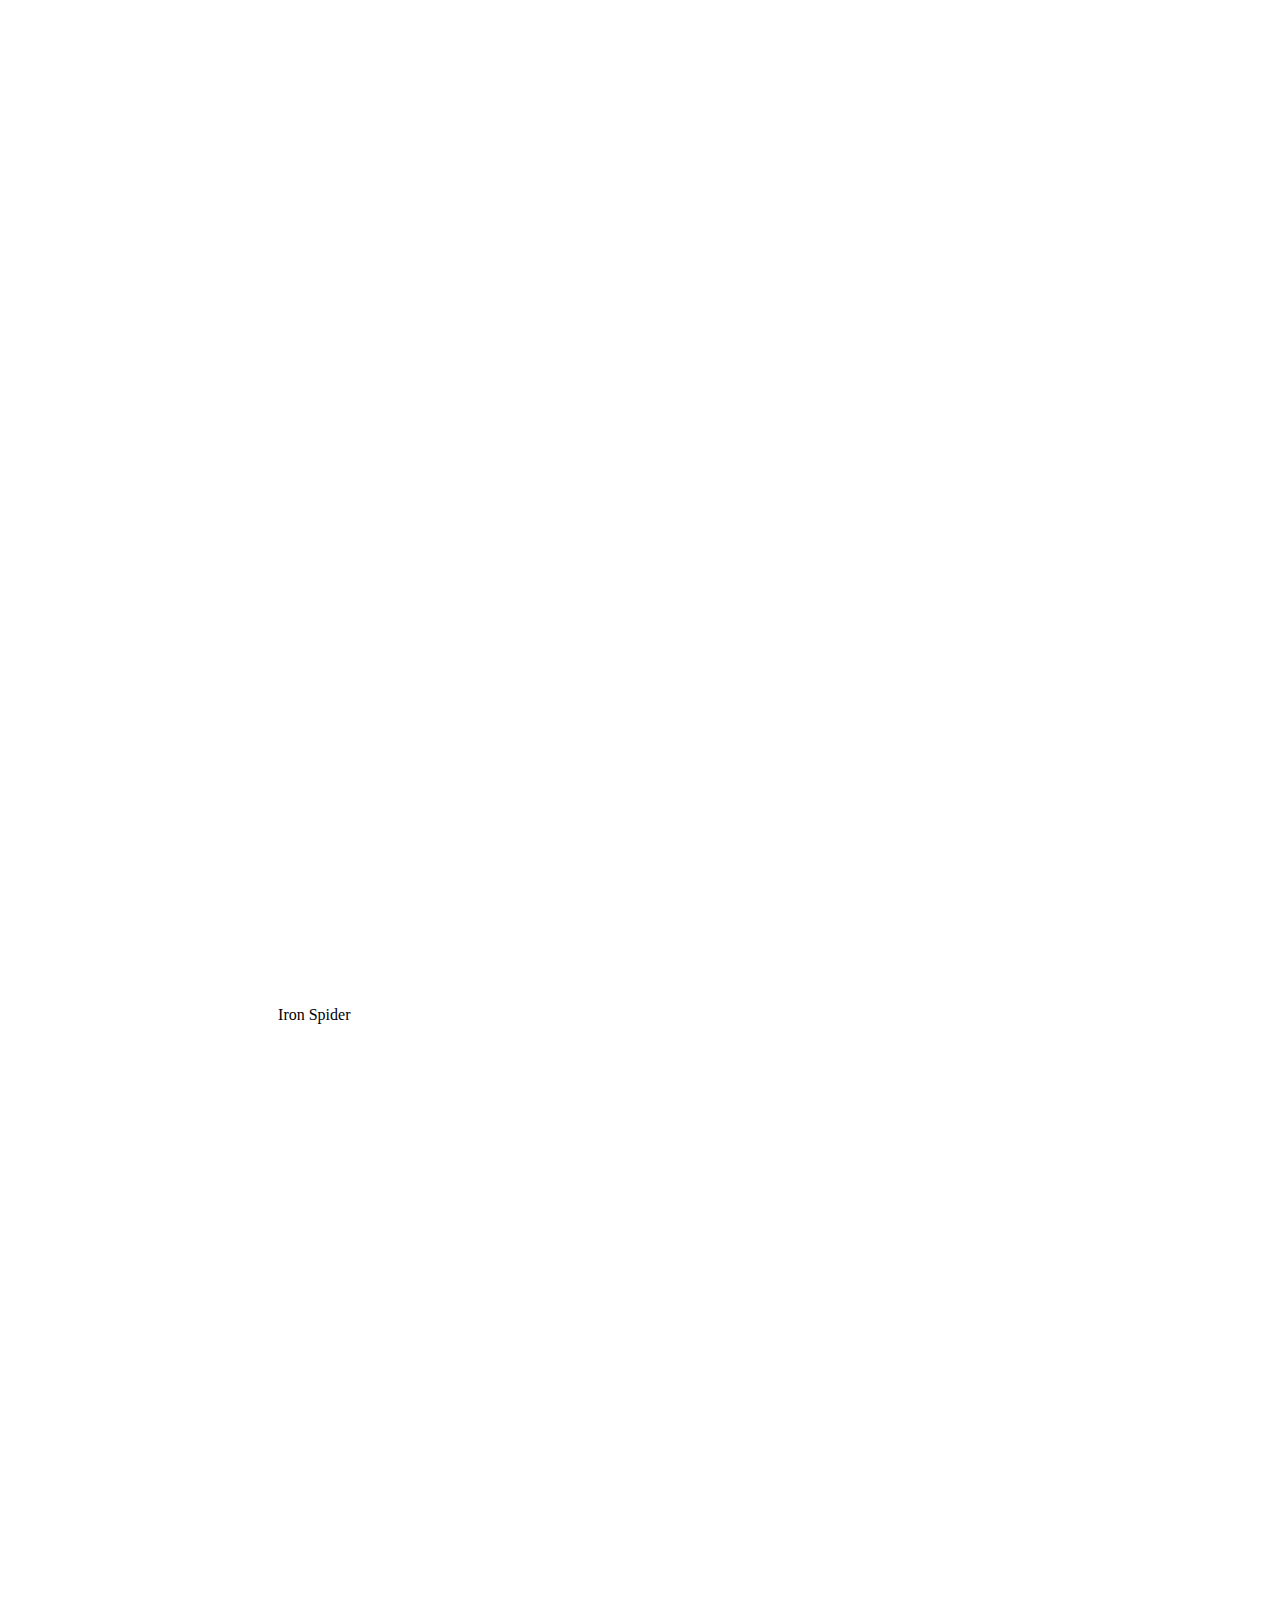
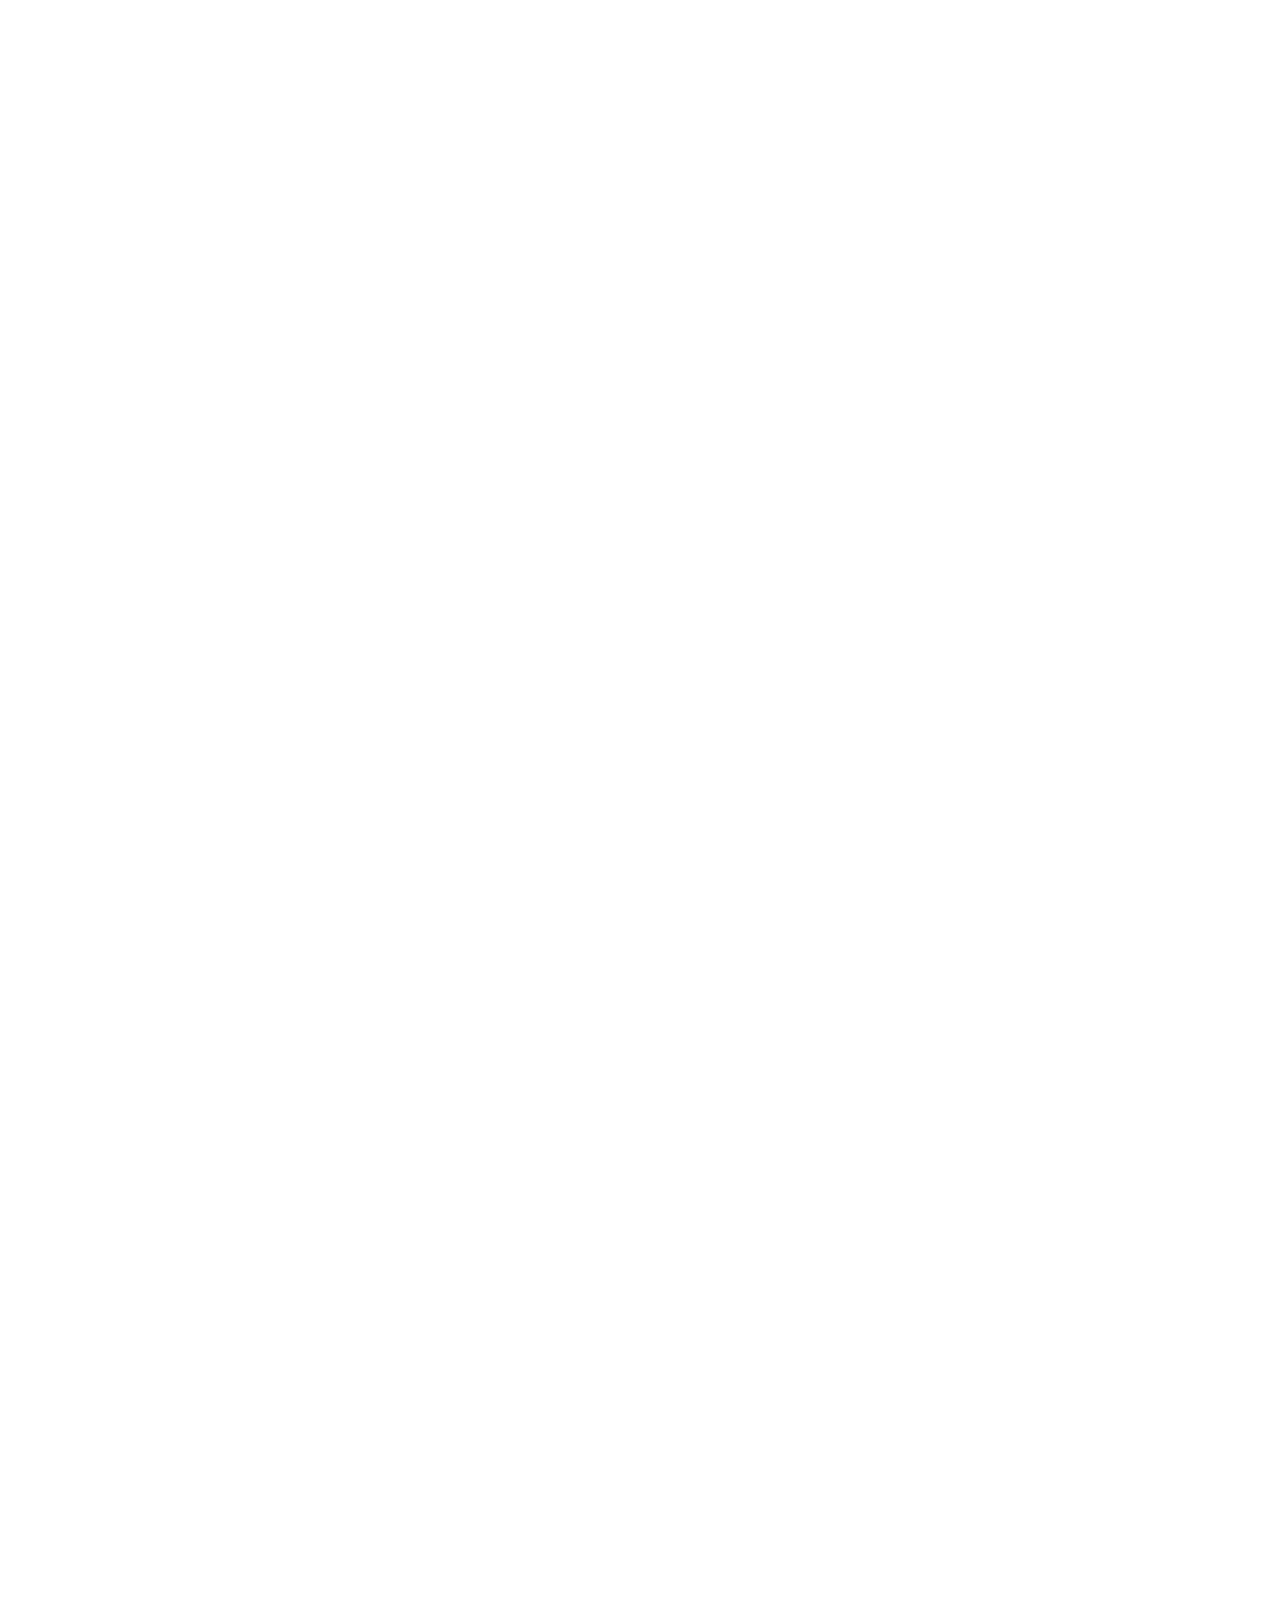
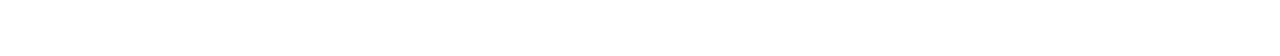
<file: w03/d1/workshop/index.html>
<!DOCTYPE html>
<html lang="en" dir="ltr">
  <head>
    <meta charset="utf-8">
    <link rel="stylesheet" href="main.css">
    <script type="text/javascript" src="main.js"></script>
    <title></title>
  </head>
  <body>
    <section class="slide slide1" data-background="rgb(167,24,20)">
       <img src="venomspidey.png" alt="Venom Spiderman" align="left" class="hidden">
       <p align="right" class="hidden"> Symbiote Spiderman</p>
    </section>
    <section class="slide slide2" data-background="rgb(10,43,78)">
      <img src="ironspidey.jpg" alt="Iron Spider" align="center" class="hidden">
      <caption class="hidden">Iron Spider</caption>
    </section>
    <section class="slide slide3" data-background="rgb(255,255,255)">
      <img src="spidey.jpg" alt="Parker Industries Suit" align="left" class="hidden">
      <p align="right" class="hidden"></p>
    </section>
    <section class="slide slide4" data-background="(16,0,10)">
      <p class="hidden">"With great power comes great responsibility - <em>Uncle Ben</em>"</p>
    </section>
  </body>
</html>
</file>
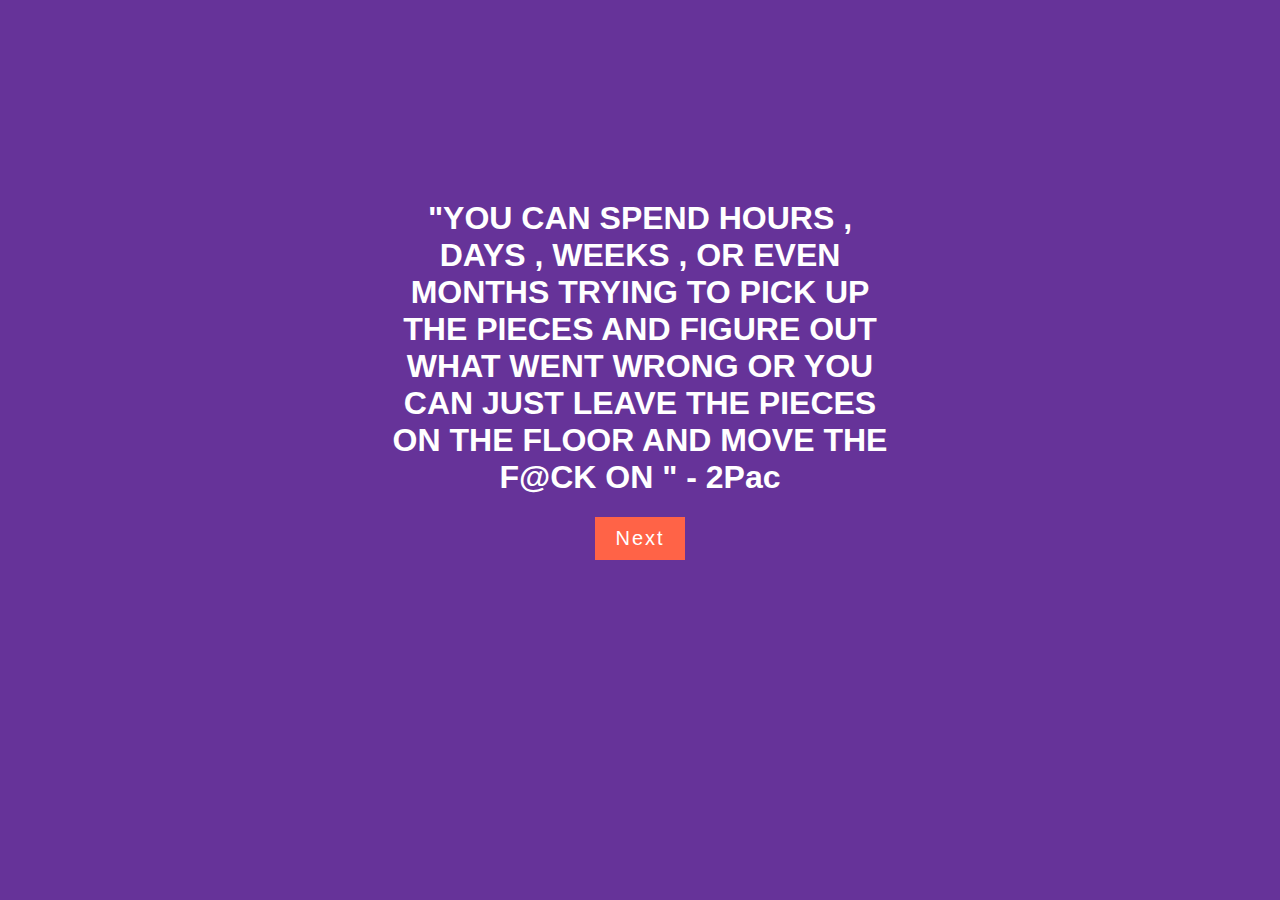
<file: w03/d4/morning_exercise/index.html>
<!DOCTYPE html>
<html>
  <head>
    <meta charset="utf-8">
    <meta name="viewport" content="width=device-width">
    <title>repl.it</title>
    <link href="main.css" rel="stylesheet" type="text/css" />
  </head>
  <body>
    <div id="box">
      <h1 id="quote"></h1>
      <button>Next</button>
    </div>
    <script src="main.js"></script>
  </body>
</html>
</file>
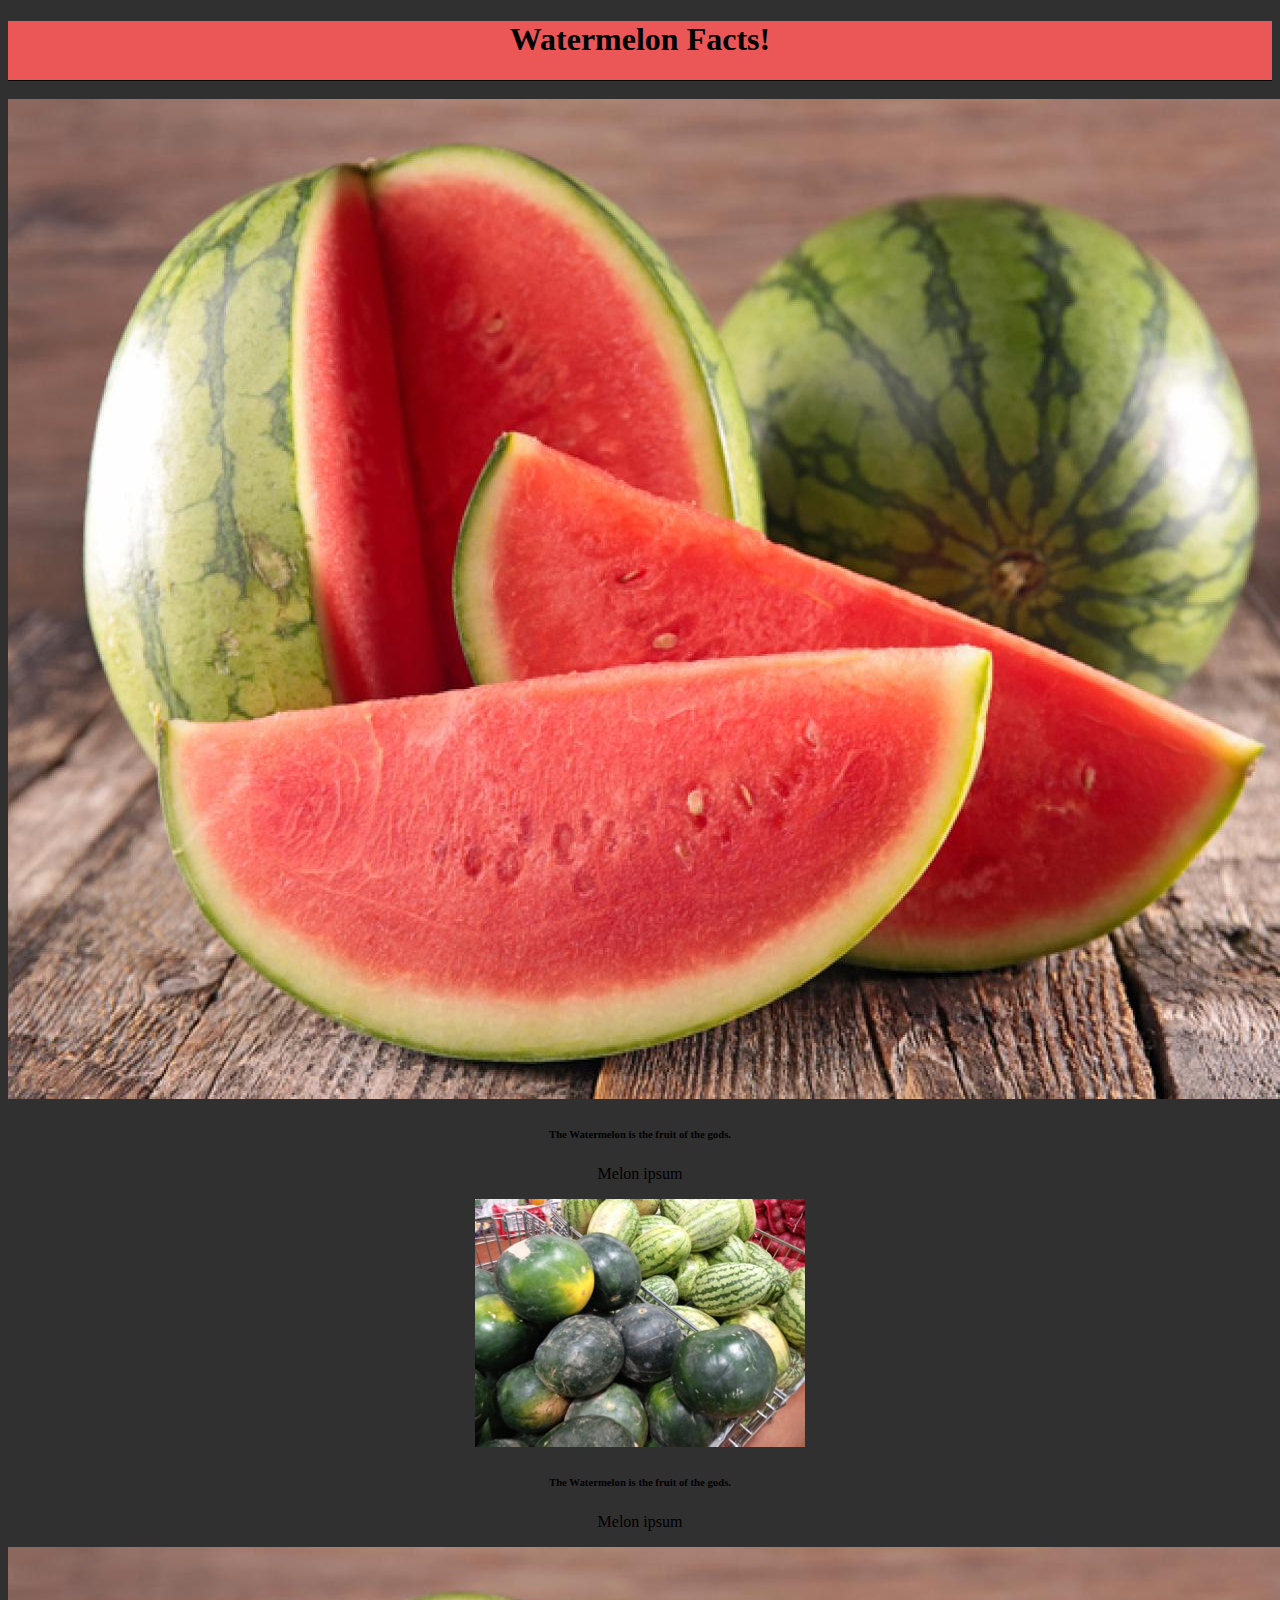
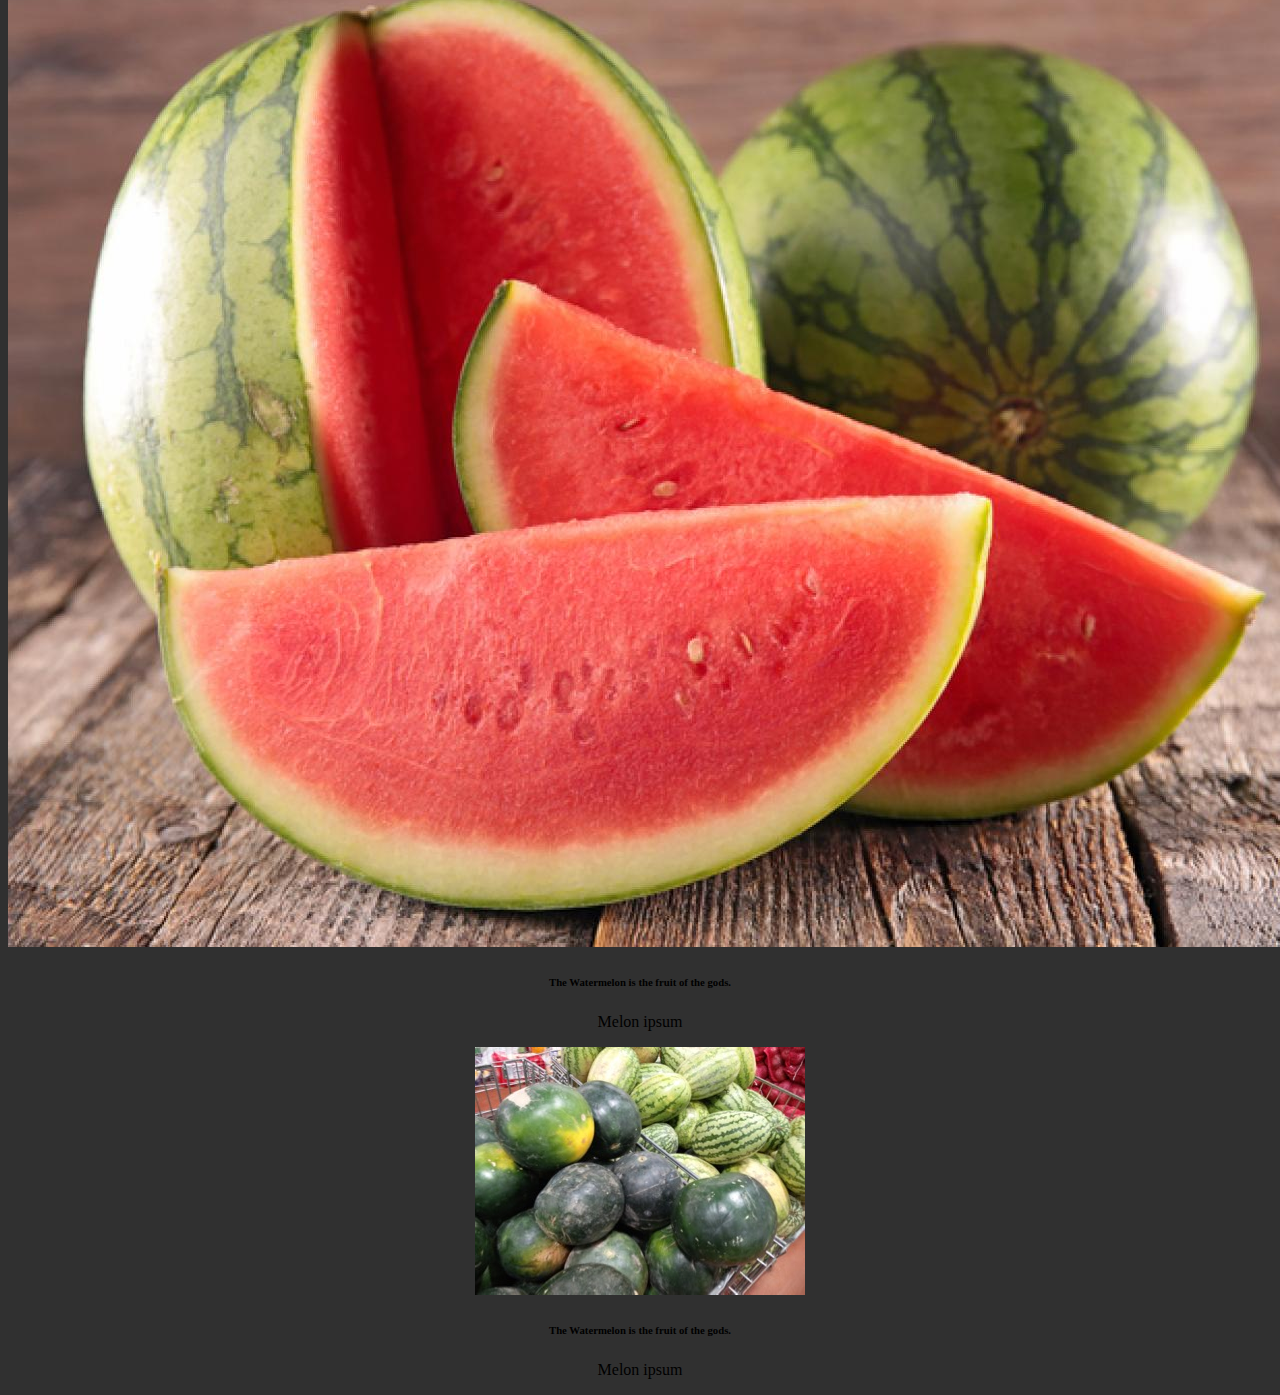
<file: w05/d2/morning_exercise/index.html>
<!DOCTYPE html>
<html lang="en" dir="ltr">
  <head>
    <meta charset="utf-8">
    <link rel="stylesheet" href="https://stackpath.bootstrapcdn.com/bootstrap/4.1.3/css/bootstrap.min.css" integrity="sha384-MCw98/SFnGE8fJT3GXwEOngsV7Zt27NXFoaoApmYm81iuXoPkFOJwJ8ERdknLPMO" crossorigin="anonymous">
        <link rel="stylesheet" href="main.css"/>
    <title></title>
  </head>
  <body>
    <header>
        <h1 id="top">Watermelon Facts!</h1>
    </header>
    <br>
    <!-- All cards -->
    <div class="container">
      <div class="row">
        <!-- Individual Cards -->
        <div class="col-md-3">
          <div class="card">
            <div class="card-body">
              <img src="watermelon.jpg" class="card-img-top">
              <h6 class="card-title">The Watermelon is the fruit of the gods.</h6>
              <p class="card-text">Melon ipsum</p>
            </div>
          </div>
        </div>
        <div class="col-md-3">
          <div class="card">
            <div class="card-body">
              <img src="watermelonstore.jpg" class="card-img-top">
              <h6 class="card-title">The Watermelon is the fruit of the gods.</h6>
              <p class="card-text">Melon ipsum</p>
            </div>
          </div>
        </div>
        <div class="col-md-3">
          <div class="card">
            <div class="card-body">
              <img src="watermelon.jpg" class="card-img-top">
              <h6 class="card-title">The Watermelon is the fruit of the gods.</h6>
              <p class="card-text">Melon ipsum</p>
            </div>
          </div>
        </div>
        <div class="col-md-3">
          <div class="card">
            <div class="card-body">
              <img src="watermelonstore.jpg" class="card-img-top">
              <h6 class="card-title">The Watermelon is the fruit of the gods.</h6>
              <p class="card-text">Melon ipsum</p>
            </div>
          </div>
        </div>
      </div>
    </div>
    <footer>
    </footer>
  </body>
</html>
</file>
<file: w03/d1/workshop/main.css>
.hidden {
  opacity: 0;
}
.show {
  animation: transition 0.6s
}
.slide {
  height: 800px;
}
img {
  height:50%;
}
@-@keyframes transition {
  0% {
    opacity: 0;
  }
  100% {
    opacity: 1;
  }
}
</file>
<file: w03/d4/morning_exercise/main.css>
body {
  color: white;
  font-family: sans-serif;
  background: rebeccapurple;
}

#box {
  width: 500px;
  margin: 200px auto;
  text-align: center;
}

button {
  background: tomato;
  border: none;
  padding: 10px 20px;
  letter-spacing: 2px;
  color: white;
  font-size: 20px;
}
</file>
<file: w05/d2/morning_exercise/main.css>
body {
  background-color: #303030;
  text-align: center;
}
header {
  background-color: #EB5757;
  position: sticky;
  top: 0;
  text-align: center;
  width: 100%;
  border-bottom: 1px solid;
}
</file>
